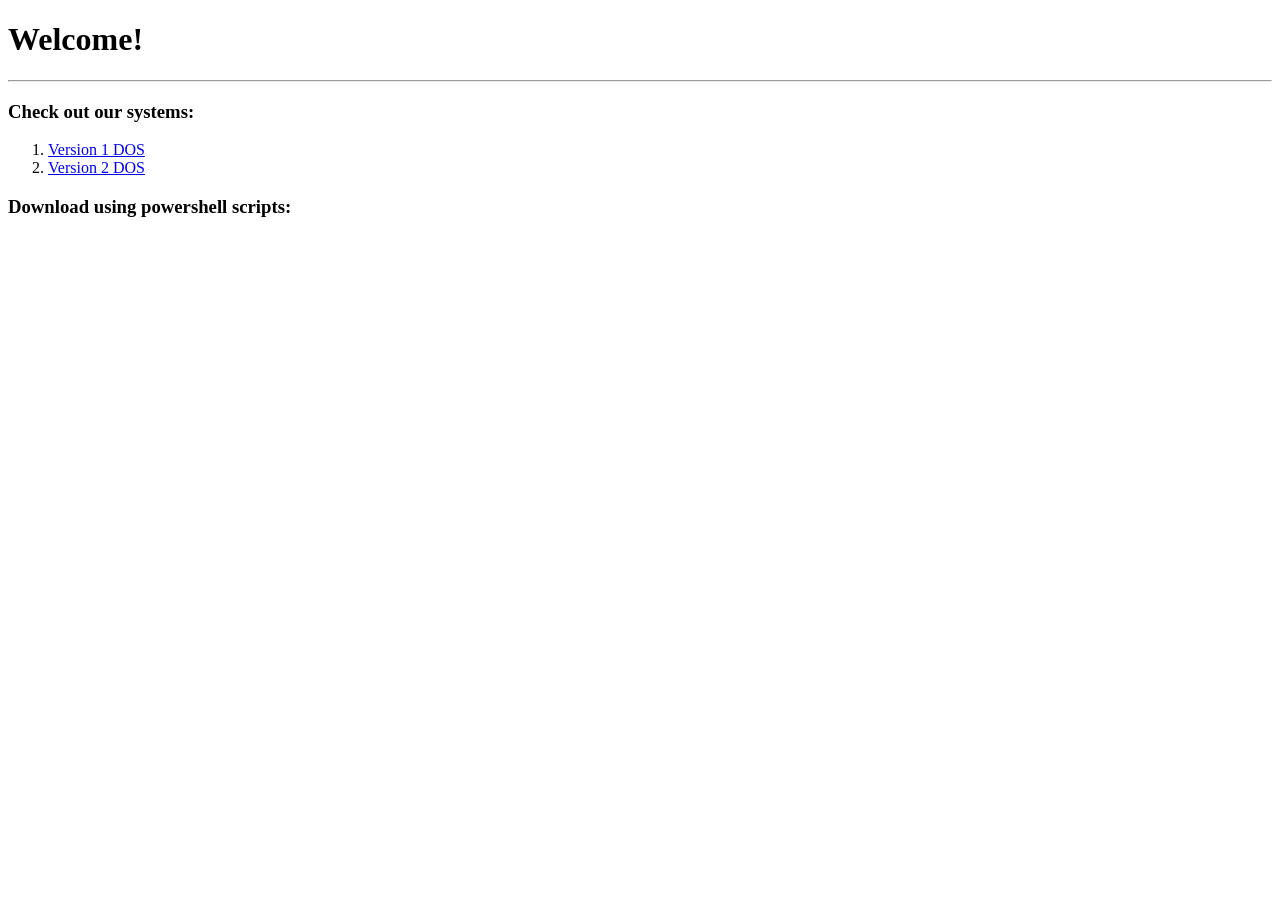
<file: index.html>
<!DOCTYPE HTML>
<head>
  <meta charset="UTF-8">
  <title>Welcome!</title>
</head>
<body>
  <h1>Welcome!</h1>
  <hr>
  <h3>Check out our systems:</h3>
  <ol>
    <li><a href="https://github.com/andy-and-terry/OS/tree/v1DOS">Version 1 DOS</a></li>
    <li><a href="https://github.com/andy-and-terry/OS/tree/v2DOS">Version 2 DOS</a></li>
  </ol>
  <h3>Download using powershell scripts:</h3>
</body>
</file>
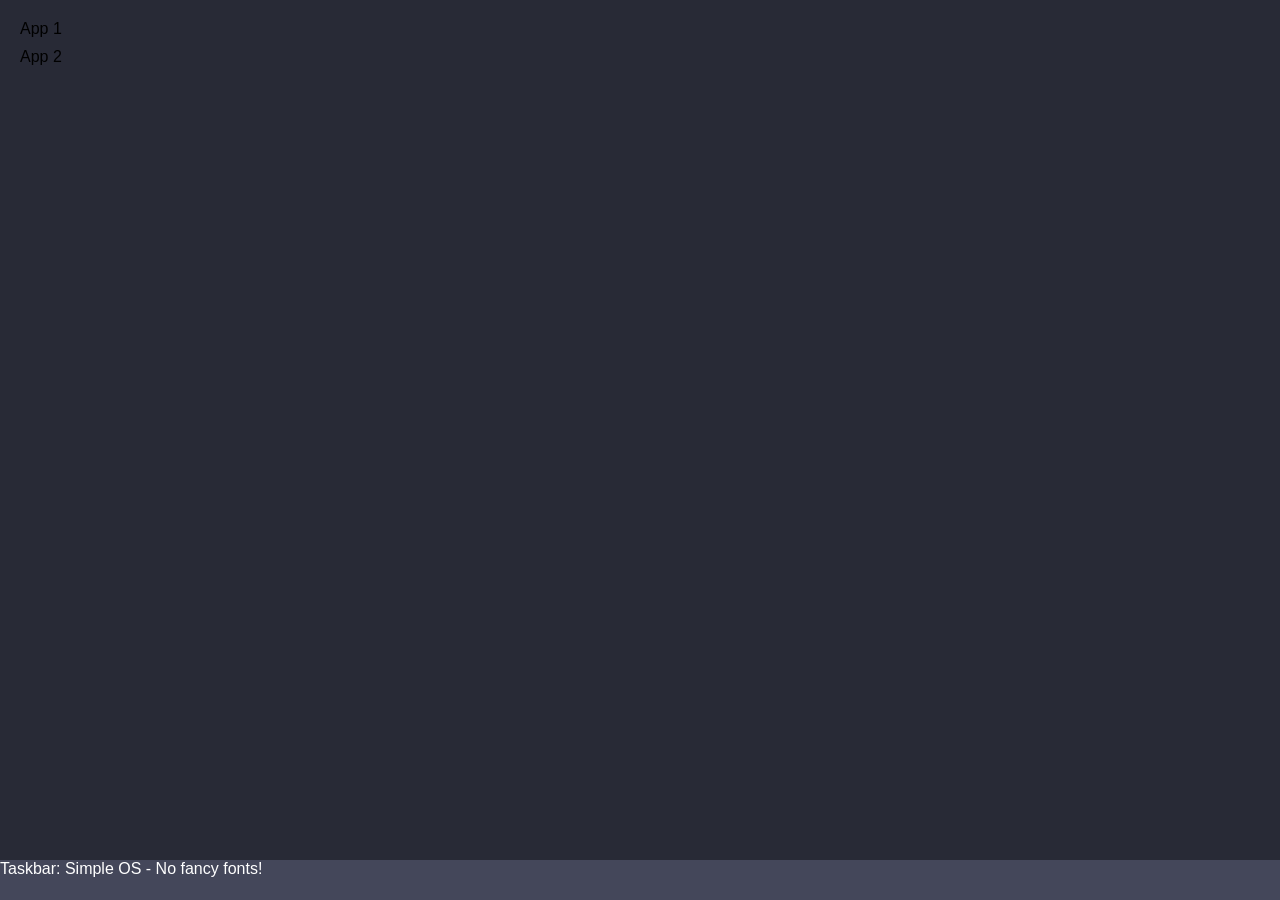
<file: desktop.html>
<!DOCTYPE html>
<html lang="en">
<head>
  <meta charset="UTF-8">
  <meta name="viewport" content="width=device-width, initial-scale=1.0">
  <title>Simple OS</title>
  <link rel="stylesheet" href="style.css">
</head>
<body>
  <div id="desktop">
    <div id="taskbar"></div>
    <div id="desktop-apps"></div>
    <div id="window-container"></div>
  </div>
  <script type="module" src="main.js"></script>
</body>
</html>
</file>
<file: style.css>
body {
  margin: 0;
  padding: 0;
  background-color: #282a36;
  height: 100vh;
  font-family: Arial, sans-serif;
}

#desktop {
  position: relative;
  width: 100%;
  height: 100%;
}

#taskbar {
  position: fixed;
  bottom: 0;
  width: 100%;
  height: 40px;
  background-color: #44475a;
  color: white;
}

#desktop-apps {
  position: absolute;
  top: 20px;
  left: 20px;
  display: grid;
  gap: 10px;
}

#window-container {
  position: absolute;
  width: 100%;
  height: calc(100% - 40px);
}
</file>
